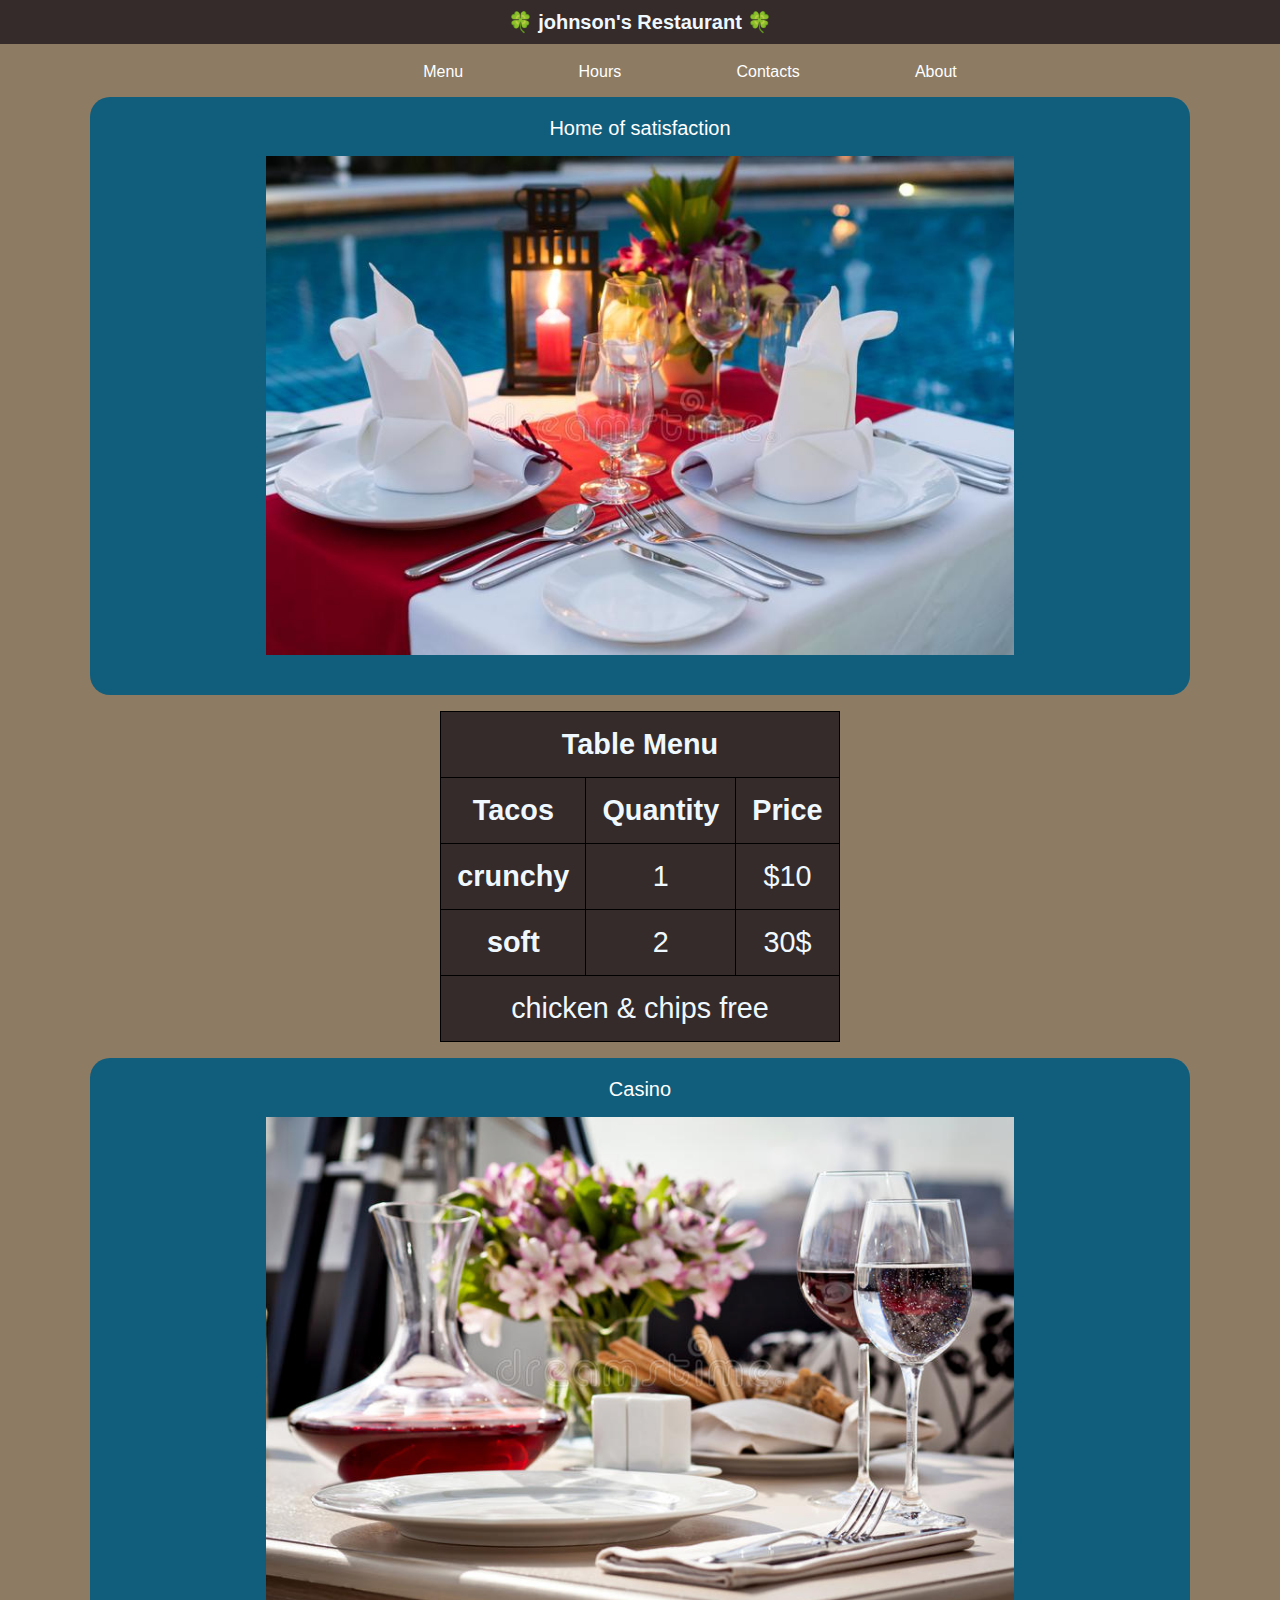
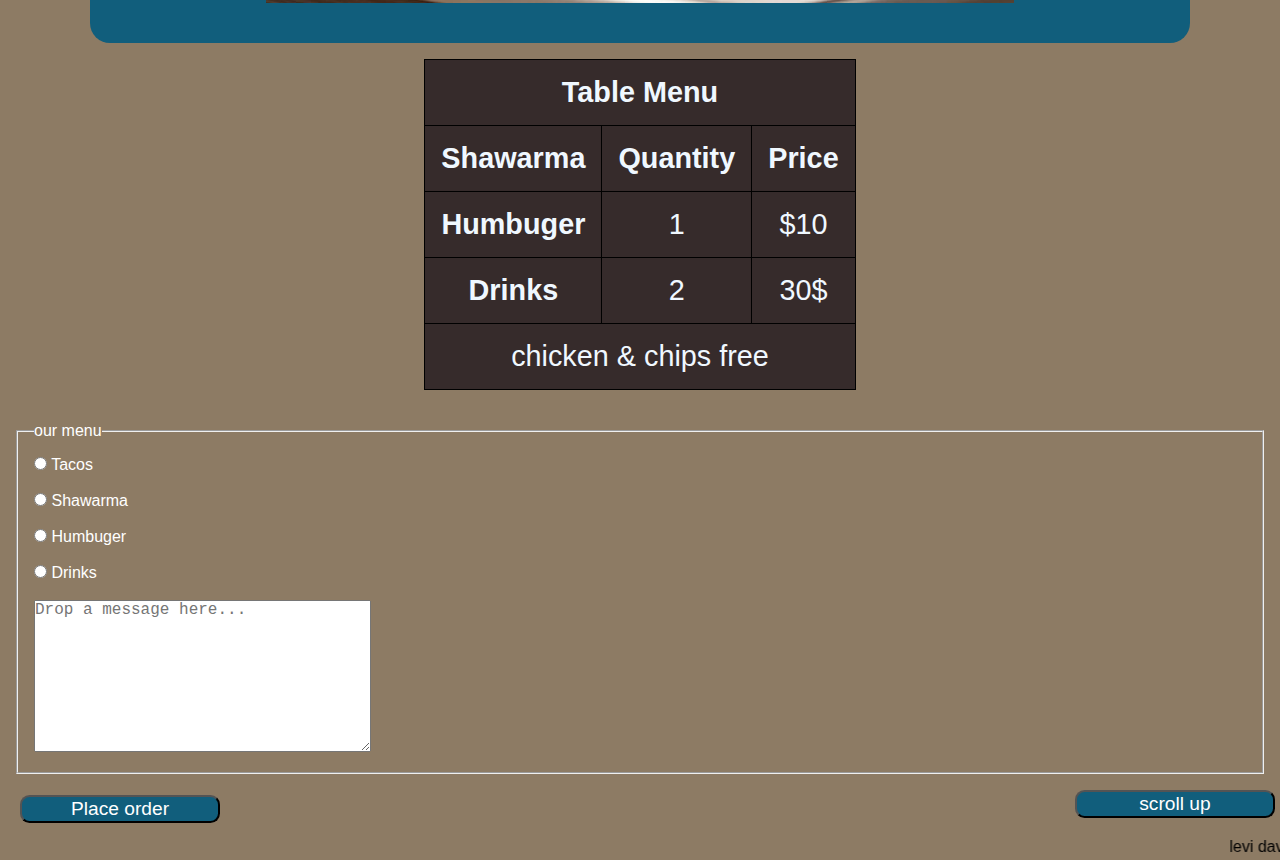
<file: index.html>
<!DOCTYPE html>
<html lang="en">
<head>
    <meta charset="UTF-8">
    <meta http-equiv="X-UA-Compatible" content="IE=edge">
    <meta name="viewport" content="width=device-width, initial-scale=1.0">
    <title>Document</title>
    <link rel="stylesheet" href="css/main.css">
</head>
<body>
   <header>
    <h3 class="heading">
        &#x1f340;  johnson's Restaurant &#x1f340;
    </h3>
   
    <div class="container">
        <nav>
        <ul class="hide-mobile show-destop">

       <li> <a href="#menu">Menu</a> </li>
       <li> <a href="#hours">Hours</a> </li>
       <li> <a href="contact.html">Contacts</a> </li>
      <li> <a href="about.html">About</a> </li>
        
    </ul>
        </nav>
    </div>
   </header> 

   
    
    <div class="blue-container">
       <p class="centre">Home of satisfaction</p>
    <div class="container">
    <img src="images/romantic-candlelit-dinner-table-poolside-set-well-decorated-valentines-day-anniversary-date-night-other-couple-s-131643190.jpg" alt="food table">
</div>
</div>

<div class="container">
    
<table class="colon">
    
    <thead>
        <tr>
            <th colspan="3">Table Menu</th>
        </tr>
    </thead>

    <tbody>
        <tr>
        <th>Tacos</th>
        <th>Quantity</th>
        <th>Price</th>
    </tr>

    <tr>
       <th> crunchy </th>
       <td>1</td>
       <td>$10</td>
       
    </tr>
    <tr>
       <th> soft </th>
       <td>2</td>
       <td>30$</td>
    </tr>
    
</tbody>
<tfoot>
    <tr>
  <td colspan="3" >

    chicken & chips free
  </td>
    </tr>
    
</tfoot>
    
</table>

</div>

<div class="blue-container">
    <p class="casino">Casino</p>
    <div class="container">
<img src="images/fine-restaurant-dinner-table-place-setting-18861199.jpg" alt="">


</div>
</div>
  
  
   <div class="container">
     
    <table class="colon">
    
        <thead>
            <tr>
                <th colspan="3">Table Menu</th>
            </tr>
        </thead>
        <tbody>
            <tr>
            <th>Shawarma</th>
            <th>Quantity</th>
            <th>Price</th>
        </tr>

        <tr>
           <th> Humbuger </th>
           <td>1</td>
           <td>$10</td>
           
        </tr>
        <tr>
           <th> Drinks </th>
           <td>2</td>
           <td>30$</td>
        </tr>
        
    </tbody>
   
    <tfoot>
        <tr>
            <td colspan="3">
    
                chicken & chips free
              </td>
        </tr>
    </tfoot>
    </table>
 
</div>
 

<section>
        <form action="#">
            <fieldset>
                <legend id="menu">our menu</legend>
                <p>
                  <input type="radio" name="radio" id="tacos">
                  <label for="tacos">Tacos</label>
                </p>
                <br>
                <p>
                  <input type="radio" name="radio" id="Shawarma">
                  <label for="Shawarma">Shawarma</label>
                </p>
                <br>
                <p>
                  <input type="radio" name="radio" id="Humbuger">
                  <label for="Humbuger">Humbuger</label>
                </p>
                <br>
                <p>
                  <input type="radio" name="radio" id="drinks">
                  <label for="drinks">Drinks</label>
                </p>
                <br>
                <textarea name="" id="message" cols="40" rows="10" placeholder="Drop a message here..."></textarea> <br>
            
            </fieldset>
        </form>
        <button id="btn">Place order</button>
        <a href="#"><button type="button" id="up">scroll up</button></a>
    </section>
   
   <marquee>levi david</marquee>
</body>
</html>
</file>
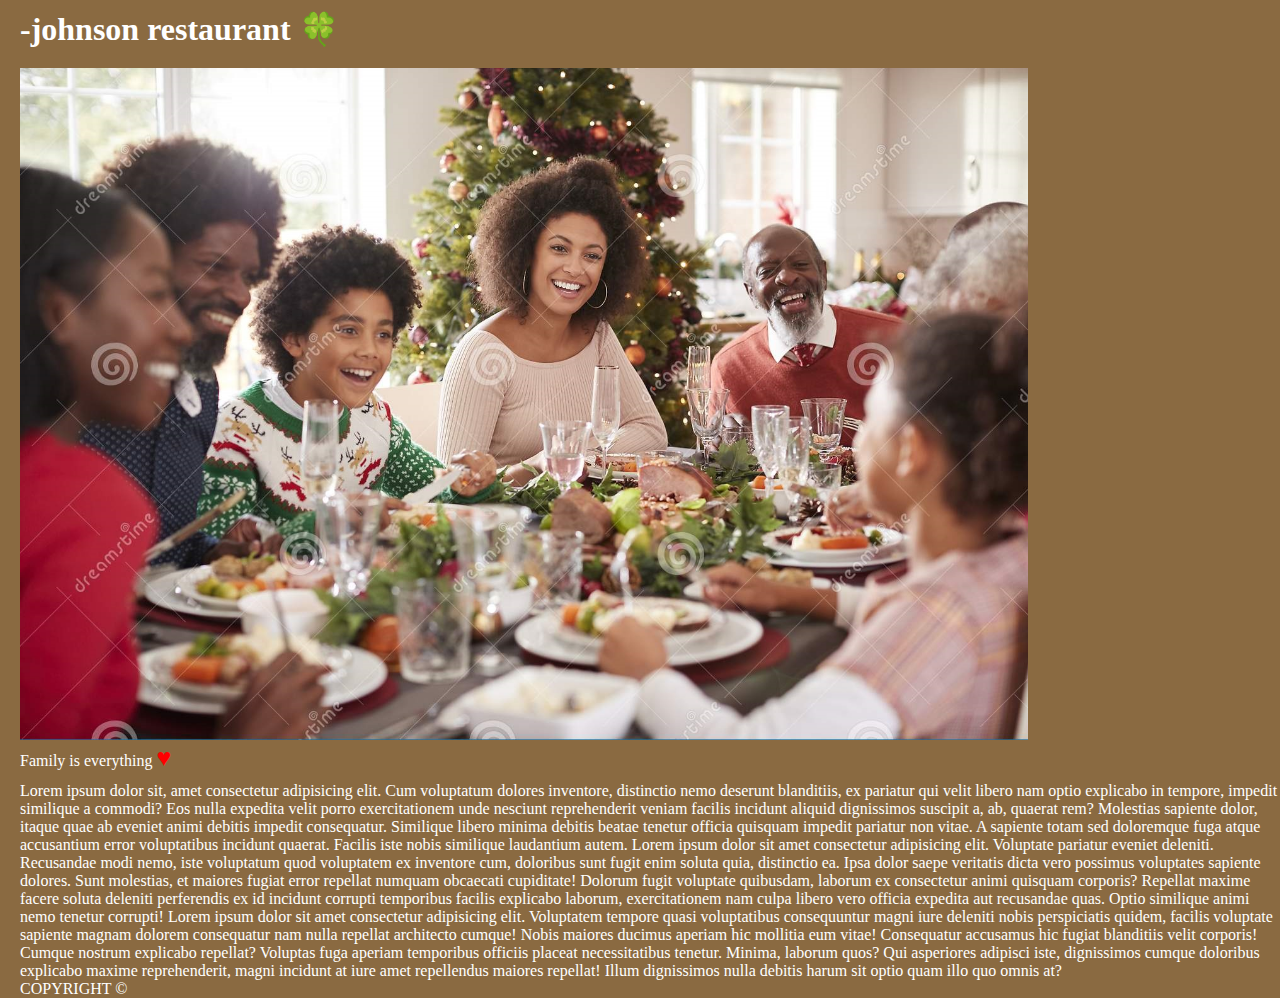
<file: about.html>
<!DOCTYPE html>
<html lang="en">
<head>
    <meta charset="UTF-8">
    <meta http-equiv="X-UA-Compatible" content="IE=edge">
    <meta name="viewport" content="width=device-width, initial-scale=1.0">
    <title>About</title>
    <link rel="stylesheet" href="css/style.css">
</head>
<body>
    <header>
        
            <h1>-johnson restaurant  &#x1f340;</h1>
        <figure>
            <img src="images/happy-multi-generation-mixed-race-family-sitting-their-christmas-dinner-table-eating-talking-selective-focus-136297691.jpg" alt="family-picture" width="1600" height="1155">
            <figcaption>Family is everything <span> &#9829; </span></figcaption>
           
         </figure>
    </header>
     
    <article>
        <section>
            <p> Lorem ipsum dolor sit, amet consectetur adipisicing elit. Cum voluptatum dolores inventore, distinctio nemo deserunt blanditiis, ex pariatur qui velit libero nam optio explicabo in tempore, impedit similique a commodi?
                Eos nulla expedita velit porro exercitationem unde nesciunt reprehenderit veniam facilis incidunt aliquid dignissimos suscipit a, ab, quaerat rem? Molestias sapiente dolor, itaque quae ab eveniet animi debitis impedit consequatur.
                Similique libero minima debitis beatae tenetur officia quisquam impedit pariatur non vitae. A sapiente totam sed doloremque fuga atque accusantium error voluptatibus incidunt quaerat. Facilis iste nobis similique laudantium autem.
                Lorem ipsum dolor sit amet consectetur adipisicing elit. Voluptate pariatur eveniet deleniti. Recusandae modi nemo, iste voluptatum quod voluptatem ex inventore cum, doloribus sunt fugit enim soluta quia, distinctio ea.
                Ipsa dolor saepe veritatis dicta vero possimus voluptates sapiente dolores. Sunt molestias, et maiores fugiat error repellat numquam obcaecati cupiditate! Dolorum fugit voluptate quibusdam, laborum ex consectetur animi quisquam corporis?
                Repellat maxime facere soluta deleniti perferendis ex id incidunt corrupti temporibus facilis explicabo laborum, exercitationem nam culpa libero vero officia expedita aut recusandae quas. Optio similique animi nemo tenetur corrupti! Lorem ipsum dolor sit amet consectetur adipisicing elit. Voluptatem tempore quasi voluptatibus consequuntur magni iure deleniti nobis perspiciatis quidem, facilis voluptate sapiente magnam dolorem consequatur nam nulla repellat architecto cumque!
                Nobis maiores ducimus aperiam hic mollitia eum vitae! Consequatur accusamus hic fugiat blanditiis velit corporis! Cumque nostrum explicabo repellat? Voluptas fuga aperiam temporibus officiis placeat necessitatibus tenetur. Minima, laborum quos?
                Qui asperiores adipisci iste, dignissimos cumque doloribus explicabo maxime reprehenderit, magni incidunt at iure amet repellendus maiores repellat! Illum dignissimos nulla debitis harum sit optio quam illo quo omnis at?
             </p>
            
            <p class="copy">COPYRIGHT &#169;</p>
        </section>
    </article>
</body>
</html>
</file>
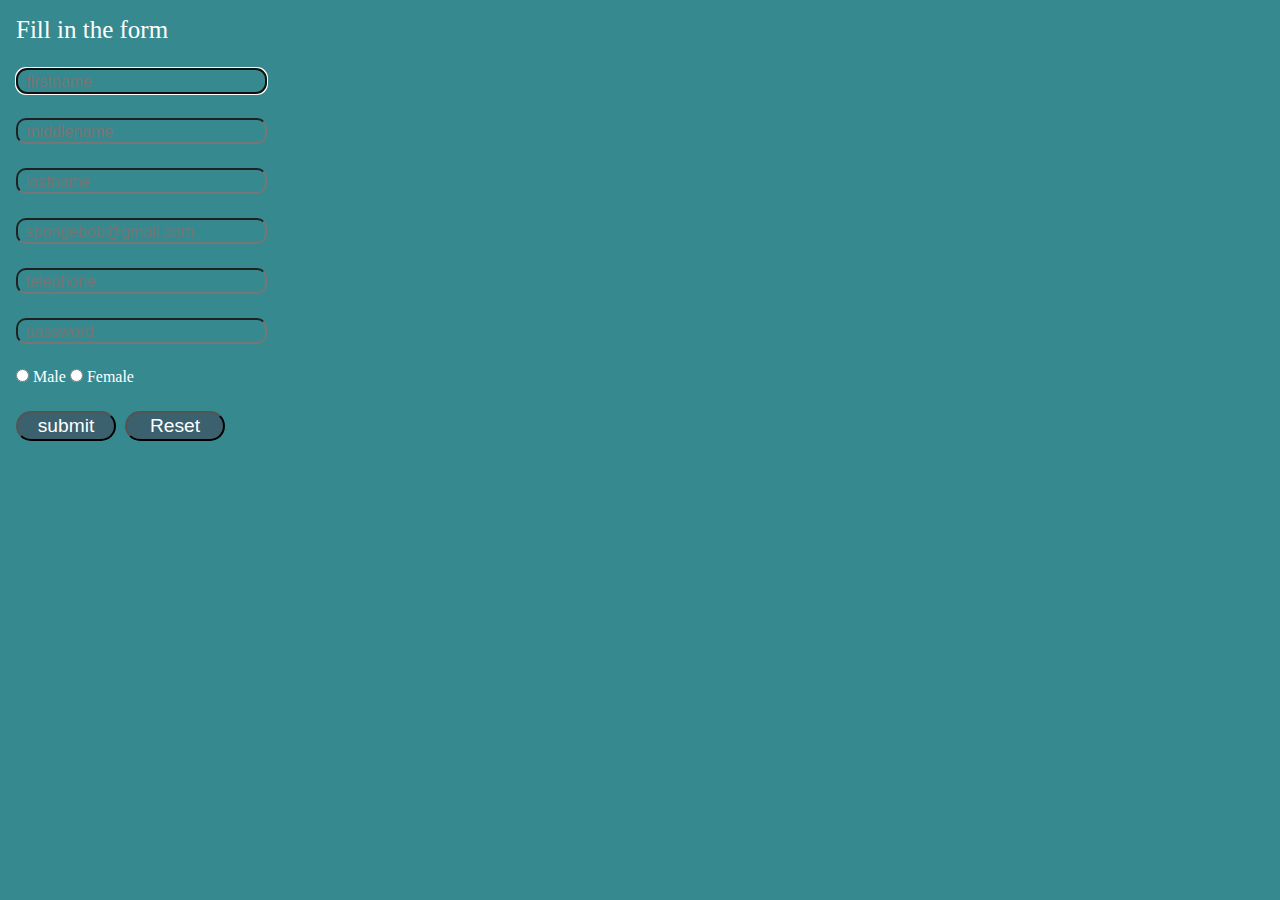
<file: contact.html>
<!DOCTYPE html>
<html lang="en">
<head>
    <meta charset="UTF-8">
    <meta http-equiv="X-UA-Compatible" content="IE=edge">
    <meta name="viewport" content="width=device-width, initial-scale=1.0">
    <title>Contact</title>
    <link rel="stylesheet" href="css/colon.css">
</head>
<body>

    <form id="container">
        <p id="centre">Fill in the form</p>
    <p>
    
    <input type="text" id="firstName"  name="firstName" autofocus required placeholder="FirstName" autocomplete="on" >
    </p>

    <p>
    
    <input type="text" id="middleName" name="middleName"  required placeholder="MiddleName" autocomplete="on">
    </p>

    <p>
    
    <input type="text" id="lastName" name="lastName"  required placeholder="LastName" autocomplete="on">
    </p>

    <p>

    <input type="email" id="email" name="email"  required placeholder="spongebob@gmail.com" autocomplete="on">
    </p>
    
    <p>
    
    <input type="tel" id="telephone" name="phoneNumber"  required placeholder="telephone" autocomplete="on">
    </p>
    <p>
    
    <input type="password" id="password"  required maxlength="8"  placeholder="password" name="password">
    </p>
    
    <input type="radio" name="identity" id="male" value="male"> Male

    <input type="radio" name="identity" id="female" value="female"> Female <br>
    

    <button type="button" id="submit">submit</button>

    

    <button type="reset" id="reset">Reset</button>
</form> 
    
 <script src="file.js"></script>
</body>
</html>
</file>
<file: css/main.css>
*{
    padding: 0;
    margin:0;
    box-sizing: border-box;
}

  body {
    font-family:sans-serif;
    background-color:rgb(141, 123, 100);
  }
 .centre{
    font-size:20px ;
    text-align: center;
    color: white;
    padding-top: 20px;
    
 }


img {
    width: 80%;
    height: auto;
    padding-bottom: 20px;

}

.heading{
    background-color: rgb(54, 43, 43);
    font-size: 20px;
    text-align: center;
    padding-bottom: 10px;
    color: aliceblue;
    padding-top: 10px;

}
.hide-mobile{
display: flex;
justify-content: space-around;
width: 60%;
padding-left: 100px;
margin: 0 auto;
padding-top: 3px;


}



 ul {  list-style-type: none;
 } 
.hide-mobile li a {
    text-decoration: none;
    color: white;

}
nav a:hover {
    color: antiquewhite;
}

.container{
    padding: 1em 1em;
    text-align: center;
    
}

.colon{
    margin: 0 auto;
    
}

.blue-container{
    background-color:rgb(17, 94, 124);
    margin-left: 40px;
    margin-right: 40px;
    border-radius: 20px;}

  .casino{
    font-size:20px ;
    text-align: center;
    color: white;
    padding-top: 20px;


  }
  
   
  
   table, th, td {
    border:1px solid black;
    border-collapse: collapse;
    padding: 1rem;
    
   } 

   th, td{
    background-color: rgb(54, 43, 43);
    color: aliceblue;
   } 
    
    table{
        font-size: 1.3rem;
    }
 
    fieldset{
        padding: 1rem;
        margin: 1rem;
    }
label{
    color: white;
}
#menu{
    color: white;
}

::placeholder{
    font-size:1rem ;
}

#btn{
    font-size: 1.2rem;
    padding: 1px;
    width: 200px;
    border-radius: 0.5em;
    margin: 5px 0 15px 20px;
    background-color: rgb(17, 94, 124);
    color: white;
}

 #up{
    font-size: 1.2rem;
    padding: 1px;
    width: 200px;
    border-radius: 0.5em;
    
    background-color: rgb(17, 94, 124);
    color: white;
    float: right;
    margin-right: 5px;
    
 }
 @media screen and (min-width:600px) {
    table{
        font-size: 1.8rem;
    }
    img{
        width: 70%;
    }
    .blue-container{
        margin-left: 90px;
        margin-right: 90px;
    }
   
    
 }
</file>
<file: css/style.css>
*{
    
    padding: 0;
    margin:0;
    box-sizing: border-box;
}

 body{
    background-color: rgb(138, 106, 65);
    color: #fff;
    padding-left: 20px;
 }

  figcaption {
    padding-bottom: 10px;
  }

   

img{
    width: 80%;
    height: auto;
    margin-top: 20px;
 }
   h1{
    margin-top: 10px;
    
   }

 

 span{
    font-size: 25px;
    color: red;
 }
</file>
<file: css/colon.css>
*{
    margin: 0; 
    padding: 0;
    box-sizing: border-box;
    background-color: rgb(54, 138, 143);
}
#container{
 
   color: white;
   height: 60vh;
   padding: 1rem 0px 1rem 1rem;
   
   
}

p{
    padding-bottom: 1.5rem;
    
    
}
form input {
    font-size: 1.2rem;
    border-radius: 10px;
    display: inline-flex;


}

::placeholder{
    font-size: 1rem;
    padding-left: 0.5rem;
    text-transform: lowercase;
}

#centre{
    font-size:25px;
}

#submit{
    font-size: 1.2rem;
    padding: 2px;
    width: 100px;
    border-radius: 60px;
    margin: 25px 5px 0px 0px ;
    background-color: rgb(59, 96, 110);
    color: white;
    
}

#reset {

    font-size: 1.2rem;
    padding: 2px;
    width: 100px;
    border-radius: 60px;
    margin: 25px 5px 0px 0px ;
    background-color: rgb(59, 96, 110);
    color: white;
    
}
</file>
